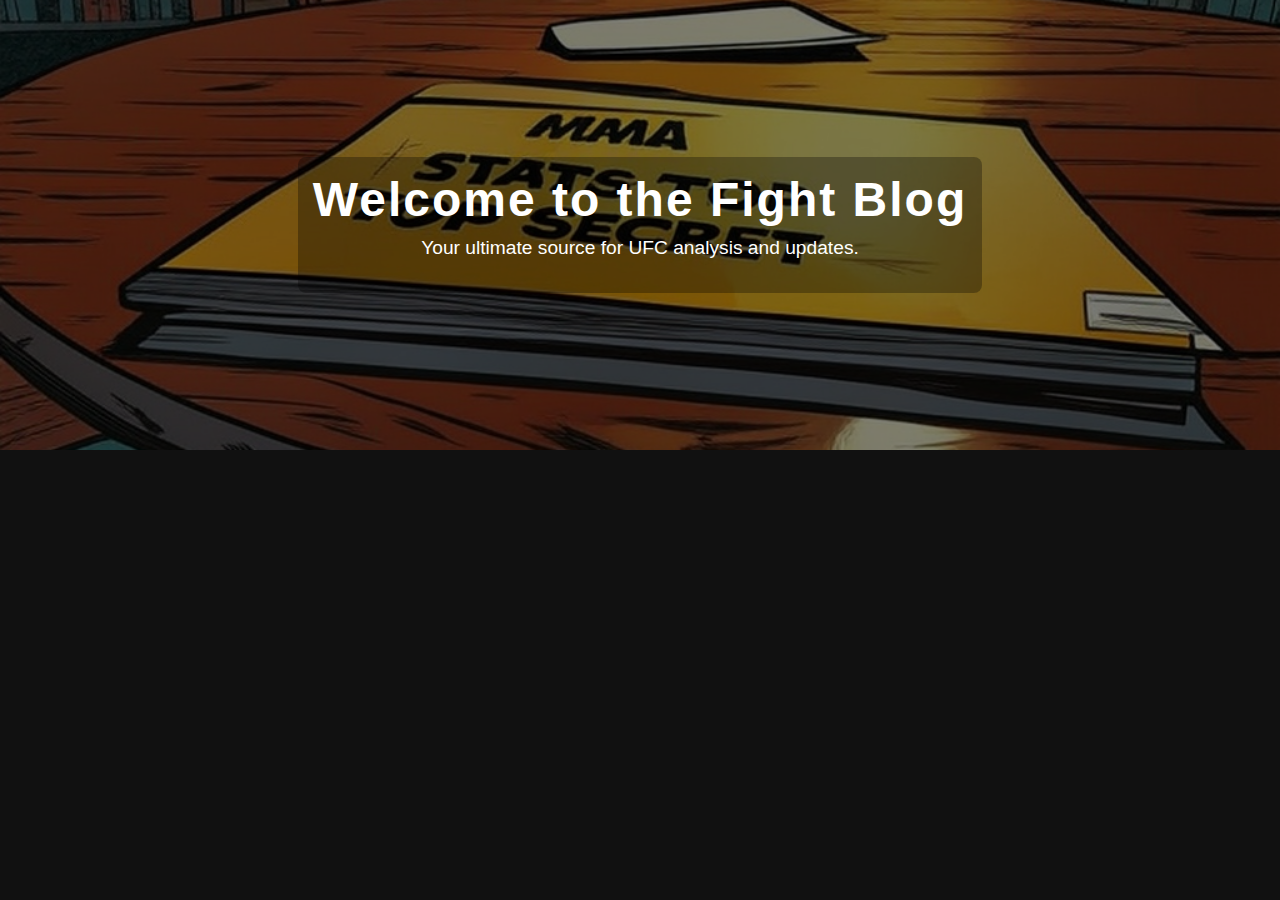
<file: fightblog.html>
<!DOCTYPE html>
<html lang="en">
<head>
    <meta charset="UTF-8">
    <meta name="viewport" content="width=device-width, initial-scale=1.0">
    <title>Fight Blog</title>
    <link rel="stylesheet" href="style.css"> 
</head>
<body>
    <!-- Hero Section -->
    <section class="heroblog">
        <div class="heroblog-content">
            <h1>Welcome to the Fight Blog</h1>
            <p>Your ultimate source for UFC analysis and updates.</p>
        </div>
    </section>
</body>
</html>
</file>
<file: style.css>
body {
    margin: 0;
    padding: 0;
    font-family: Arial, sans-serif;
    background-color: #111;
    color: #f4f4f4;
}

header {
    background-color: black;
    padding: 20px;
    text-align: center;
    color: white;
}


h1 {
    margin: 0;
    font-size: 2.5rem;
    letter-spacing: 2px;
}

.section {
    padding: 20px;
    border-bottom: 1px solid #333;
}

.card-details{
    display: flex;
    flex-direction: column;
    justify-content: space-between;
    align-items: center;
    text-align: center;
    padding: 20px;
    background-color: #222;
    box-shadow: 0 4px 8px rgba(0, 0, 0, 0.2);
}


h2 {
    color: white;
    border-bottom: 2px solid #e60000;
    padding-bottom: 5px;
}

div {
    margin: 20px 0;
    padding: 15px;
    background-color: #222;
    border-radius: 8px;
}

a {
    color: #00b7ff;
    text-decoration: none;
}

a:hover {
    text-decoration: underline;
}

footer {
    text-align: center;
    padding: 15px;
    background-color: #222;
    color: #aaa;
}

.fighter-profile {
    display: flex;
    align-items: flex-start;
    gap: 20px;
    background-color: #1c1c1c;
    padding: 20px;
    border-radius: 10px;
    box-shadow: 0 4px 8px rgba(0, 0, 0, 0.2);
}

.stats {
    display: grid;
    grid-template-columns: 120px 1fr;
    column-gap: 10px;
    row-gap: 8px;
}

.stats p {
    display: contents; /* Allows span + text to work properly in grid */
}

.stats span {
    font-weight: bold;
    color: #fff;
}

.stats h3 {
    grid-column: 1 / -1;
    margin: 0 0 10px;
    color: #fff;
    font-size: 1.4rem;
}

.tale-of-the-tape {
    display: flex;
    justify-content: center;
    align-items: center;
    gap: 20px;
    background-color: #1c1c1c;
    padding: 20px;
    border-radius: 10px;
    box-shadow: 0 4px 8px rgba(0, 0, 0, 0.2);
}

/* Testing styles */

.align-top {
    align-self: flex-start;
}

.comparison-layout {
    display: flex;
    justify-content: space-between;
    align-items: flex-start;
    gap: 30px;
    padding: 20px;
    flex-wrap: wrap;
}

.fighter-comparison {
    flex: 1;
    min-width: 280px;
    max-width: 400px;
    display: flex;
    flex-direction: column;
    justify-content: flex-start;
    align-items: center;
    margin-top: 0;
}

.fighter-profile {
    flex: 1;
    min-width: 280px;
}

  
  .fighter {
    width: 20%;
  }
  

  .divergent-chart {
    width: 100%;
    max-width: 800px;
    margin: 40px auto;
  }
  
  .divergent-row {
    display: grid;
    grid-template-columns: 1fr 200px 1fr;
    align-items: center;
    margin: 10px 0;
    gap: 0;
    position: relative;
    height: 40px;
  }

  .stat-label {
    position: absolute;
    left: 50%;
    transform: translateX(-50%);
    text-align: center;
    font-weight: bold;
    color: #fff;
    z-index: 1;
    background-color: rgba(34, 34, 34, 1);
    padding: 5px 20px;
    border-radius: 4px;
    min-width: 183.75px;
    box-sizing: border-box;
  }
  
  .bar {
    height: 30px;
    color: #fff;
    font-size: 0.8rem;
    display: flex;
    align-items: center;
    padding: 0;
    margin: 0;
    transform-origin: center;
  }
  
  .bar.left {
    background-color: rgb(240, 47, 47);
    border-radius: 5px 0 0 5px;
    justify-content: flex-start;
    grid-column: 1;
    margin-left: auto;
    direction: rtl;
  }
  
  .bar.right {
    background-color: rgb(31, 115, 241);
    border-radius: 0 5px 5px 0;
    justify-content: flex-start;
    grid-column: 3;
    margin-right: auto;
  }
    
  
  .heroblog {
    background-image: url('images/ufc_analyst.jpg'); 
    background-size: cover; /* Ensures the image covers the container while maintaining its aspect ratio */
    background-repeat: no-repeat; /* Prevents the image from repeating */
    background-position: center; /* Centers the image */
    height: 50vh; /* Sets the height to 50% of the viewport height */
    display: flex;
    justify-content: center;
    align-items: center;
    color: white;
    text-align: center;
    position: relative;
}

.heroblog::before {
    content: '';
    position: absolute;
    top: 0;
    left: 0;
    width: 100%;
    height: 100%;
    background-color: rgba(0,0,0,0.5); /* Semi-transparent black overlay */
    z-index: 1;
}

.heroblog-content {
    position: relative;
    z-index: 2;
    background-color: rgba(0, 0, 0, 0.3);
}

.heroblog h1 {
    font-size: 3rem;
    margin: 0;
}

.heroblog p {
    font-size: 1.2rem;
    margin-top: 10px;
}
</file>
